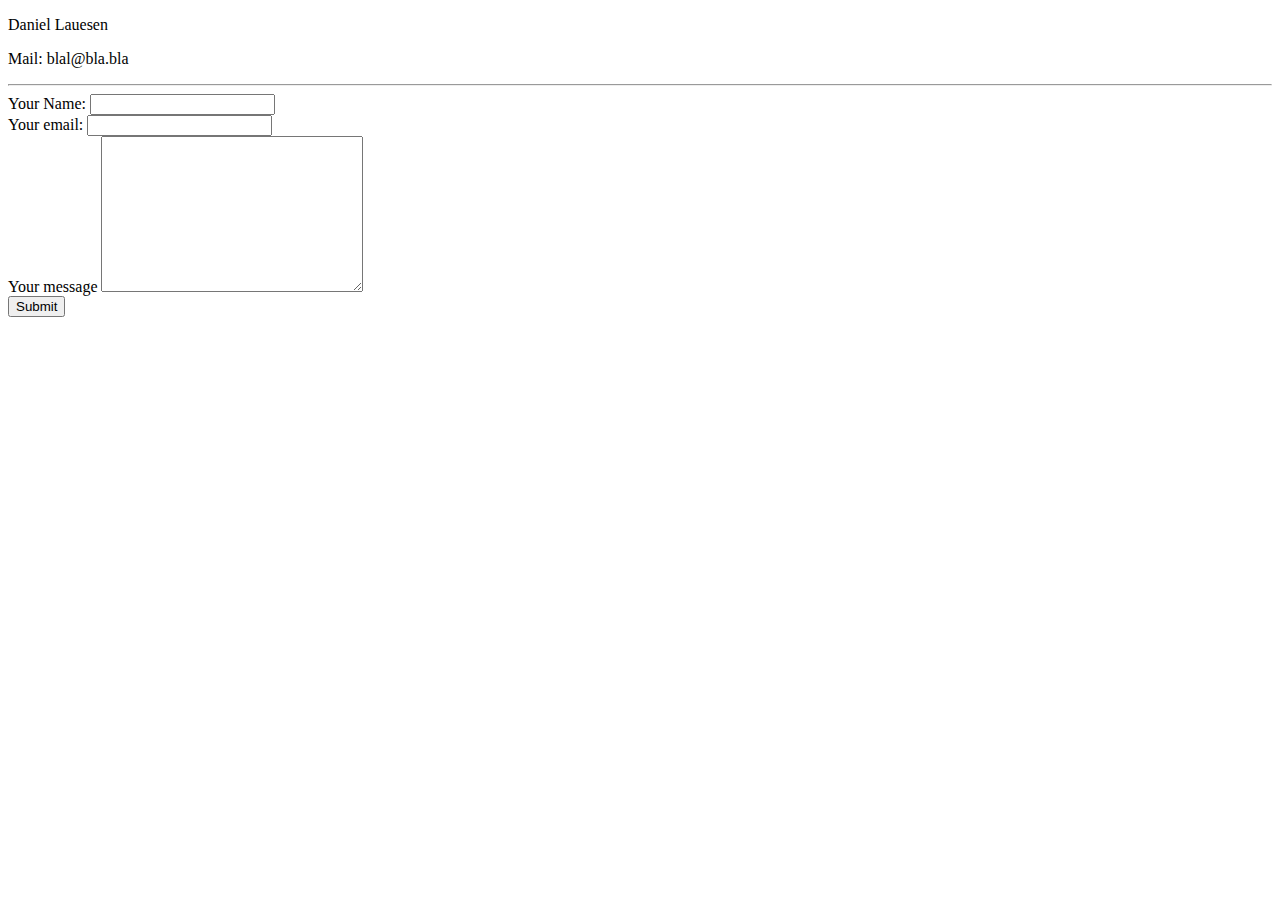
<file: contact.html>
<!DOCTYPE html>
<html lang="en">
<head>
    <meta charset="UTF-8">
    <meta name="viewport" content="width=device-width, initial-scale=1.0">
    <title>Contact Me</title>
</head>
<body>
    <p>Daniel Lauesen</p>
    <p>Mail: blal@bla.bla</p>
    <hr>
    <form action="mailto:daniel.lauesen@gmail.com" enctype="text/plain">
        <label>Your Name:</label>
        <input type="text" name="yourName"><br>
        <label>Your email:</label>
        <input type="email" name="yourEmail"><br>
        <label>Your message</label>
        <textarea name="yourMessage" id="" cols="30" rows="10"></textarea><br>
        <input type="submit">
    </form>
</body>
</html>
</file>
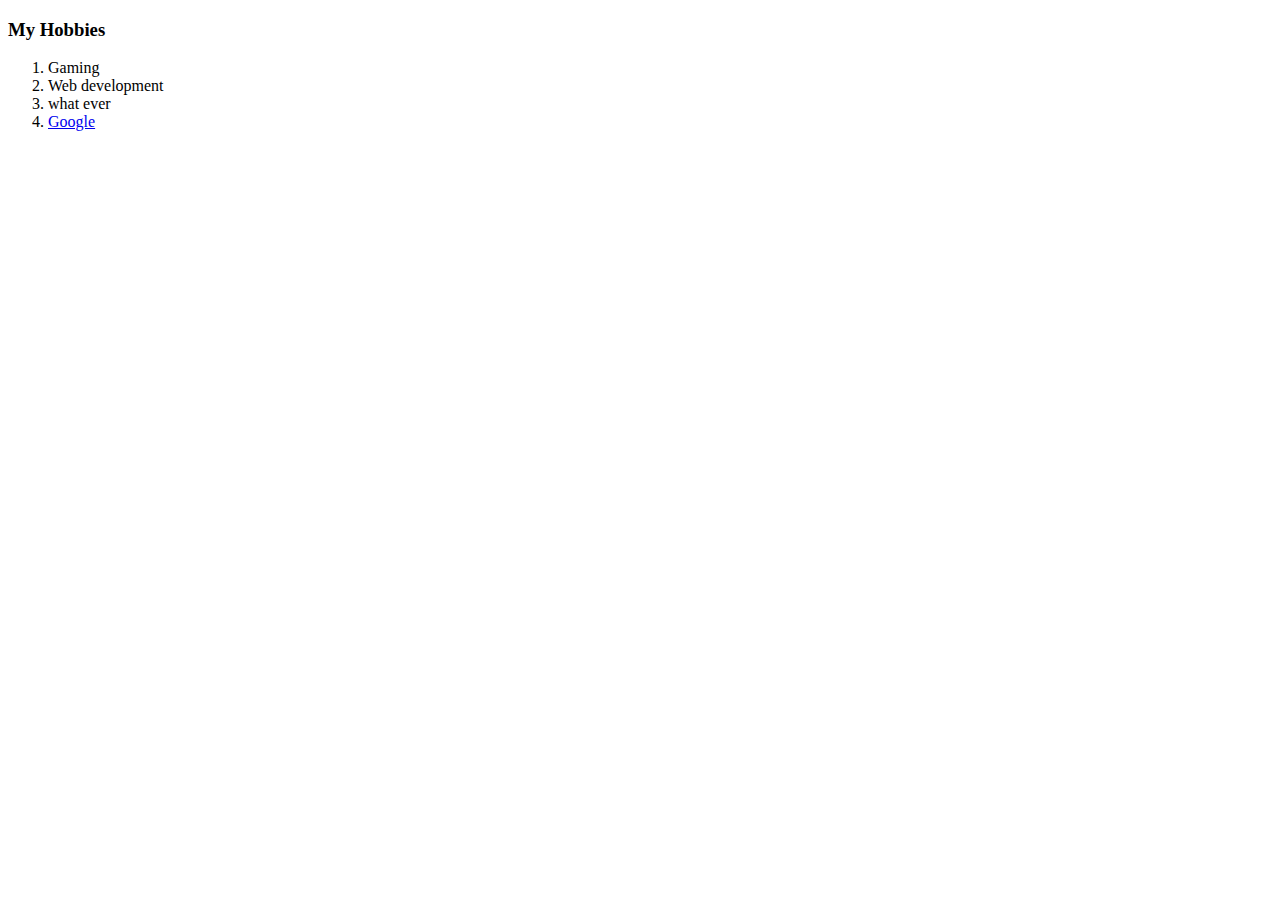
<file: hobbies.html>
<!DOCTYPE html>
<html lang="en">
<head>
    <meta charset="UTF-8">
    <meta name="viewport" content="width=device-width, initial-scale=1.0">
    <title>My Hobbies</title>
</head>
<body>
    <h3>My Hobbies</h3>
    <ol>
        <li>Gaming</li>
        <li>Web development</li>
        <li>what ever</li>
        <li><a href="https://www.Google.dk">Google</a></li>
    </ol>

    
</body>
</html>
</file>
